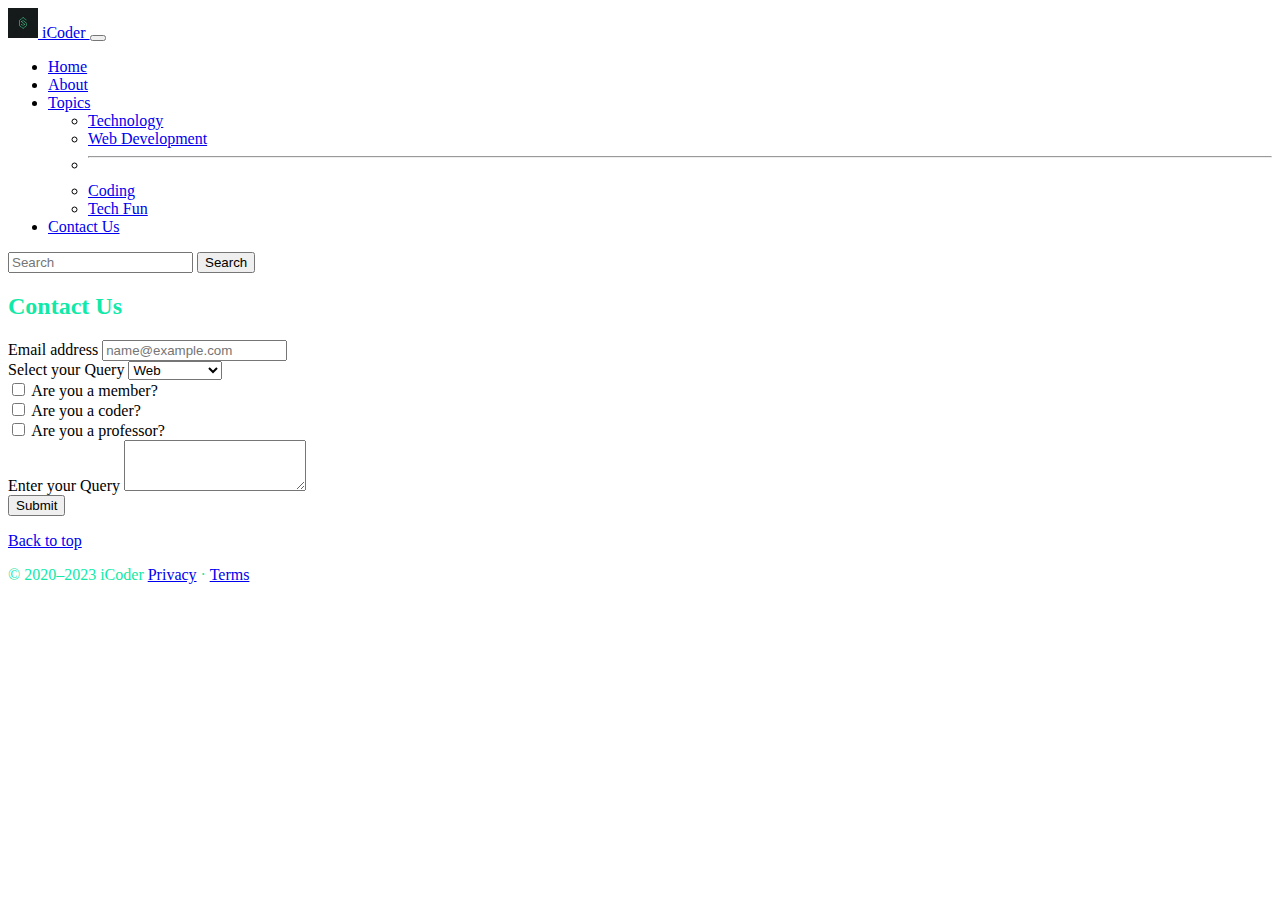
<file: contact.html>
<!doctype html>
<html lang="en">
<head>
    <!-- Required meta tags -->
    <meta charset="utf-8">
    <meta name="viewport" content="width=device-width, initial-scale=1">

    <!-- Bootstrap CSS -->
    <link href="https://cdn.jsdelivr.net/npm/bootstrap@5.0.2/dist/css/bootstrap.min.css" rel="stylesheet"
        integrity="sha384-EVSTQN3/azprG1Anm3QDgpJLIm9Nao0Yz1ztcQTwFspd3yD65VohhpuuCOmLASjC" crossorigin="anonymous">
    <link rel="stylesheet" href="style.css" />

    <title>iCoder -Heaven for Programmers</title>
</head>
<body>

    <nav class="navbar navbar-expand-lg navbar-dark bg-dark sticky-top">
        <div class="container-fluid">
            <a class="navbar-brand" href="#">
                <img src="logo.jpg" alt="" width="30" height="30" class="d-inline-block align-text-top">
                iCoder
            </a>
            <button class="navbar-toggler" type="button" data-bs-toggle="collapse"
                data-bs-target="#navbarSupportedContent" aria-controls="navbarSupportedContent" aria-expanded="false"
                aria-label="Toggle navigation">
                <span class="navbar-toggler-icon"></span>
            </button>
            <div class="collapse navbar-collapse" id="navbarSupportedContent">
               <ul class="navbar-nav me-auto mb-2 mb-lg-0">
          <li class="nav-item">
            <a class="nav-link" aria-current="page" href="/iCoderBootstrap/">Home</a>
          </li>
          <li class="nav-item">
            <a class="nav-link" href="/iCoderBootstrap/about.html">About</a>
          </li>
          <li class="nav-item dropdown">
            <a class="nav-link dropdown-toggle" href="#" id="navbarDropdown" role="button" data-bs-toggle="dropdown" aria-expanded="false">
              Topics
            </a>
            <ul class="dropdown-menu" aria-labelledby="navbarDropdown">
              <li><a class="dropdown-item" href="#">Technology</a></li>
              <li><a class="dropdown-item" href="#">Web Development</a></li>
              <li><hr class="dropdown-divider"></li>
              <li><a class="dropdown-item" href="#">Coding</a></li>
              <li><a class="dropdown-item" href="#">Tech Fun</a></li>
            </ul>
          </li>
          <li class="nav-item">
            <a class="nav-link active" href="/iCoderBootstrap/contact.html">Contact Us</a>
          </li>
        </ul>
                <form class="d-flex">
                    <input class="form-control me-2" type="search" placeholder="Search" aria-label="Search">
                    <button class="btn btn-outline-success" type="submit">Search</button>
                </form>
            </div>
        </div>
    </nav>

    <form>
        <div class="container my-4">
            <h2 class="a">Contact Us</h2>

            <div class="mb-3">
                <label for="exampleFormControlInput1" class="form-label">Email address</label>
                <input type="email" class="form-control" id="exampleFormControlInput1" placeholder="name@example.com">
            </div>
            <div class="mb-3">
                <label for="exampleFormControlInput1" class="form-label">Select your Query</label>
                <select class="form-select form-select-sm" aria-label=".form-select-sm example">
                    <option value="1">Web</option>
                    <option value="2">Technology</option>
                    <option value="3">Tech Stacks</option>
                    <option value="3">Others</option>
                </select>
            </div>
            <div class="mb-3 form-check">
                <input type="checkbox" class="form-check-input" id="exampleCheck1">
                <label class="form-check-label" for="exampleCheck1">Are you a member?</label>
              </div>
              <div class="mb-3 form-check">
                <input type="checkbox" class="form-check-input" id="exampleCheck1">
                <label class="form-check-label" for="exampleCheck1">Are you a coder?</label>
              </div>
              <div class="mb-3 form-check">
                <input type="checkbox" class="form-check-input" id="exampleCheck1">
                <label class="form-check-label" for="exampleCheck1">Are you a professor?</label>
              </div>

              <div class="mb-3">
                <label for="exampleFormControlTextarea1" class="form-label">Enter your Query</label>
                <textarea class="form-control" id="exampleFormControlTextarea1" rows="3"></textarea>
            </div>
            <div>
                <button type="button" class="btn btn-primary">Submit</button>
            </div>
        </form>
        </div>
        

    <footer class="container my-4">
        <p class="float-end"><a href="#">Back to top</a></p>
        <p>© 2020–2023 iCoder <a href="#">Privacy</a> · <a href="#">Terms</a></p>
    </footer>

    </div>

    <!-- Optional JavaScript; choose one of the two! -->

    <!-- Option 1: Bootstrap Bundle with Popper -->
    <script src="https://cdn.jsdelivr.net/npm/bootstrap@5.0.2/dist/js/bootstrap.bundle.min.js"
        integrity="sha384-MrcW6ZMFYlzcLA8Nl+NtUVF0sA7MsXsP1UyJoMp4YLEuNSfAP+JcXn/tWtIaxVXM"
        crossorigin="anonymous"></script>

    <!-- Option 2: Separate Popper and Bootstrap JS -->
    <!--
    <script src="https://cdn.jsdelivr.net/npm/@popperjs/core@2.9.2/dist/umd/popper.min.js" integrity="sha384-IQsoLXl5PILFhosVNubq5LC7Qb9DXgDA9i+tQ8Zj3iwWAwPtgFTxbJ8NT4GN1R8p" crossorigin="anonymous"></script>
    <script src="https://cdn.jsdelivr.net/npm/bootstrap@5.0.2/dist/js/bootstrap.min.js" integrity="sha384-cVKIPhGWiC2Al4u+LWgxfKTRIcfu0JTxR+EQDz/bgldoEyl4H0zUF0QKbrJ0EcQF" crossorigin="anonymous"></script>
    -->
</body>
</html>
</file>
<file: style.css>
h2,p{
    color: rgb(16, 233, 167);
  }
</file>
